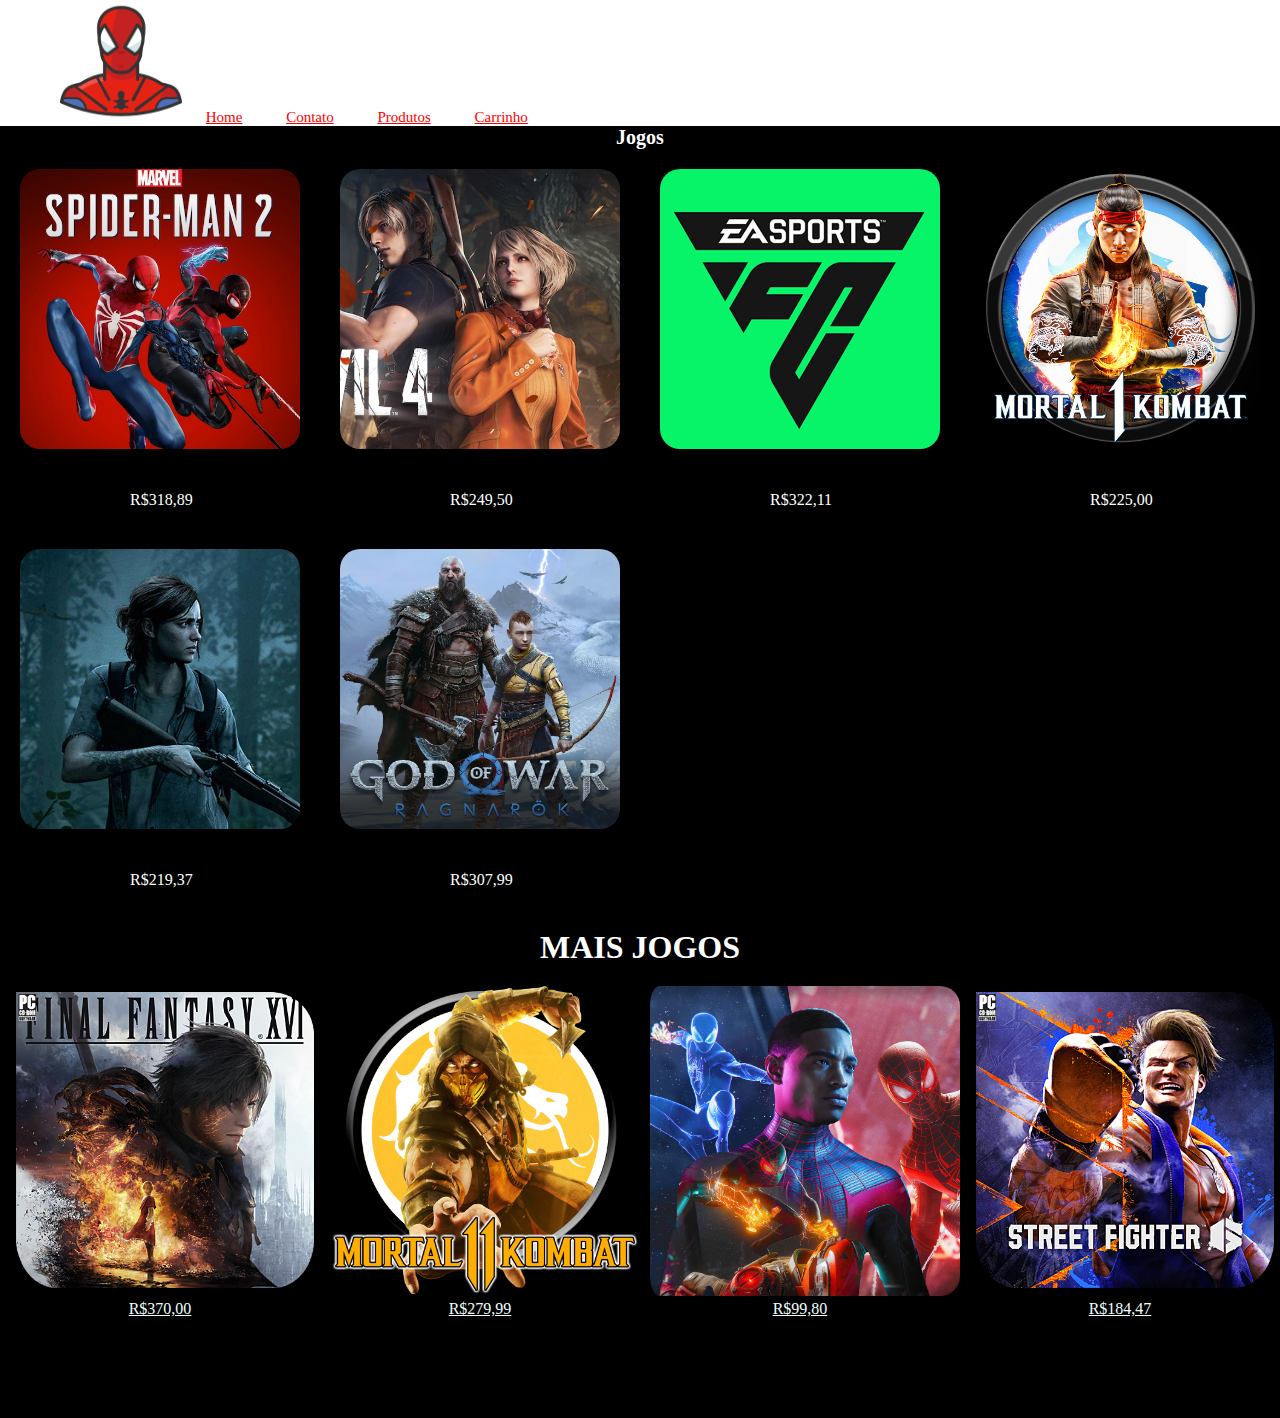
<file: Index.html>
<!DOCTYPE html>
<html lang="en">
<head>
    <meta charset="UTF-8"> 
    <meta name="viewport" content="width=device-width, initial-scale=1.0">
    <title>Loja de Jogos</title>
    <link href="estilo.css" rel="stylesheet">  
</head>

<body>
    <header class="topo">
        <nav class="navegação">
            <ul class="menu">
                <img src="spider.png">
            <li><a href="Index.html">Home</a> <li>
            <li><a href="Contato.html">Contato</a> <li>    
            <li><a href="Produtos.html">Produtos</a> <li> 
            <li><a href="Carrinho.html">Carrinho</a> <li>
            </ul>
        </nav>
    </header>
    <h1 class="titulo" >Jogos </h1>
<main class="kv">
    
    
    <div class="grade">
    
    <!--Jogos 1-->
<article class="jogos">
    <img src="homem.jpg">
    <a href="https://www.amazon.com.br/Marvels-Spider-Man-Edi%C3%A7%C3%A3o-Standard-PlayStation/dp/B0CHZ18WJW/ref=asc_df_B0CHZ18WJW/?tag=googleshopp00-20&linkCode=df0&hvadid=647511901425&hvpos=&hvnetw=g&hvrand=986166449910544978&hvpone=&hvptwo=&hvqmt=&hvdev=c&hvdvcmdl=&hvlocint=&hvlocphy=9101569&hvtargid=pla-2245919489491&psc=1&mcid=a1a9217ce72f3281814a059f55053143"><p>R$318,89</p></a>
</article>
      
        <!--jogos 2-->
        <article class="jogos">
     
        <img src="resident evil 4.jpg">
        <a href="https://store.playstation.com/pt-br/product/UP0102-PPSA07411_00-RE4GOLDEDITION00/?gad_source=1&gclid=EAIaIQobChMIlr6YtYzOhAMVimJIAB3g8Q8IEAQYAyABEgK39fD_BwE"><p>R$249,50</p></a> 
        
        </article>
      
        <!--jogos 3-->
      <article class="jogos">


        <img src="fc.png" >
        <a href="https://www.amazon.com.br/EA-Sports-FC-24-PlayStation/dp/B0CH3Q19S2/ref=asc_df_B0CH3Q19S2/?tag=googleshopp00-20&linkCode=df0&hvadid=648365780545&hvpos=&hvnetw=g&hvrand=14482020232326042546&hvpone=&hvptwo=&hvqmt=&hvdev=c&hvdvcmdl=&hvlocint=&hvlocphy=9101572&hvtargid=pla-2229921342644&mcid=f4f60763da3331e79eceac36137869b9&th=1"><p>R$322,11</p></a> 
        </article> 
           
       <!--jogos 4-->
        <article class="jogos">
        
        <img src="mortal.png" >
       <a href="https://www.amazon.com.br/Mortal-Kombat-1-PlayStation-5/dp/B0CD2RBWM6/ref=asc_df_B0CD2RBWM6/?tag=googleshopp00-20&linkCode=df0&hvadid=648356289804&hvpos=&hvnetw=g&hvrand=16369646925322079851&hvpone=&hvptwo=&hvqmt=&hvdev=c&hvdvcmdl=&hvlocint=&hvlocphy=9101572&hvtargid=pla-2199323765900&psc=1&mcid=5d9a0e54385d3168b9334c5c9bf43ef3"><p>R$225,00</p></a>
        </article> 
        
        <!--jogos 5-->
        <article class="jogos">

        <img src="TLOS.jpg" >
        <a href="https://www.amazon.com.br/Last-Us-Part-Remastered-PlayStation/dp/B0CP689L59/ref=asc_df_B0CP689L59/?tag=googleshopp00-20&linkCode=df0&hvadid=648356289804&hvpos=&hvnetw=g&hvrand=13890636459281522312&hvpone=&hvptwo=&hvqmt=&hvdev=c&hvdvcmdl=&hvlocint=&hvlocphy=9101572&hvtargid=pla-2269197669581&psc=1&mcid=d0654473971b376f8292af92b37fe4d3"><p>R$219,37</p></a>
            </article>
            
            <!--jogos 6-->
            <article class="jogos">

            <img src="god.png">
        <a href="https://www.kabum.com.br/produto/396722/jogo-god-of-war-ragnarok-edicao-standard-ps5?gad_source=1&gclid=EAIaIQobChMI8ezmn4_OhAMVpgKtBh15fAGVEAQYBCABEgLAFvD_BwE"><p>R$307,99</p></a>
                </article>
    </div>
</main>

<h1 class="kd">MAIS JOGOS</h1>

    <!--rodape-->
    <footer class="rodape">

        <!--jogos 7-->
        <article class="fi">
        <img src="fn.png">
        <a href="https://www.amazon.com.br/FINAL-FANTASY-XVI-PlayStation-5/dp/B081Q66Y9K"><p>R$370,00</p></a>
        </article>

        <!--jogos 8-->
     
         <article class="fi">
         <img src="mk11.png">
         <a href="https://store.playstation.com/pt-br/product/UP1018-PPSA01618_00-MK11ULTIMATEKOLL"><p>R$279,99</p></a>
         
        </article>

         <!--jogos 9-->

         <article class="fi">
         <img src="spm.jpg">
         <a href="https://www.playstation.com/pt-br/games/marvels-spider-man-miles-morales/"><p>R$99,80</p></a>
    </article>

        <!--jogos 10-->

        <article class="fi">
        <img src="st6.png">
        <a href="https://www.playstation.com/pt-br/games/street-fighter-6/"><p>R$184,47</p></a>
            
        </article>


    
    
    
    
    
    </footer>       
</body>
</html>
</file>
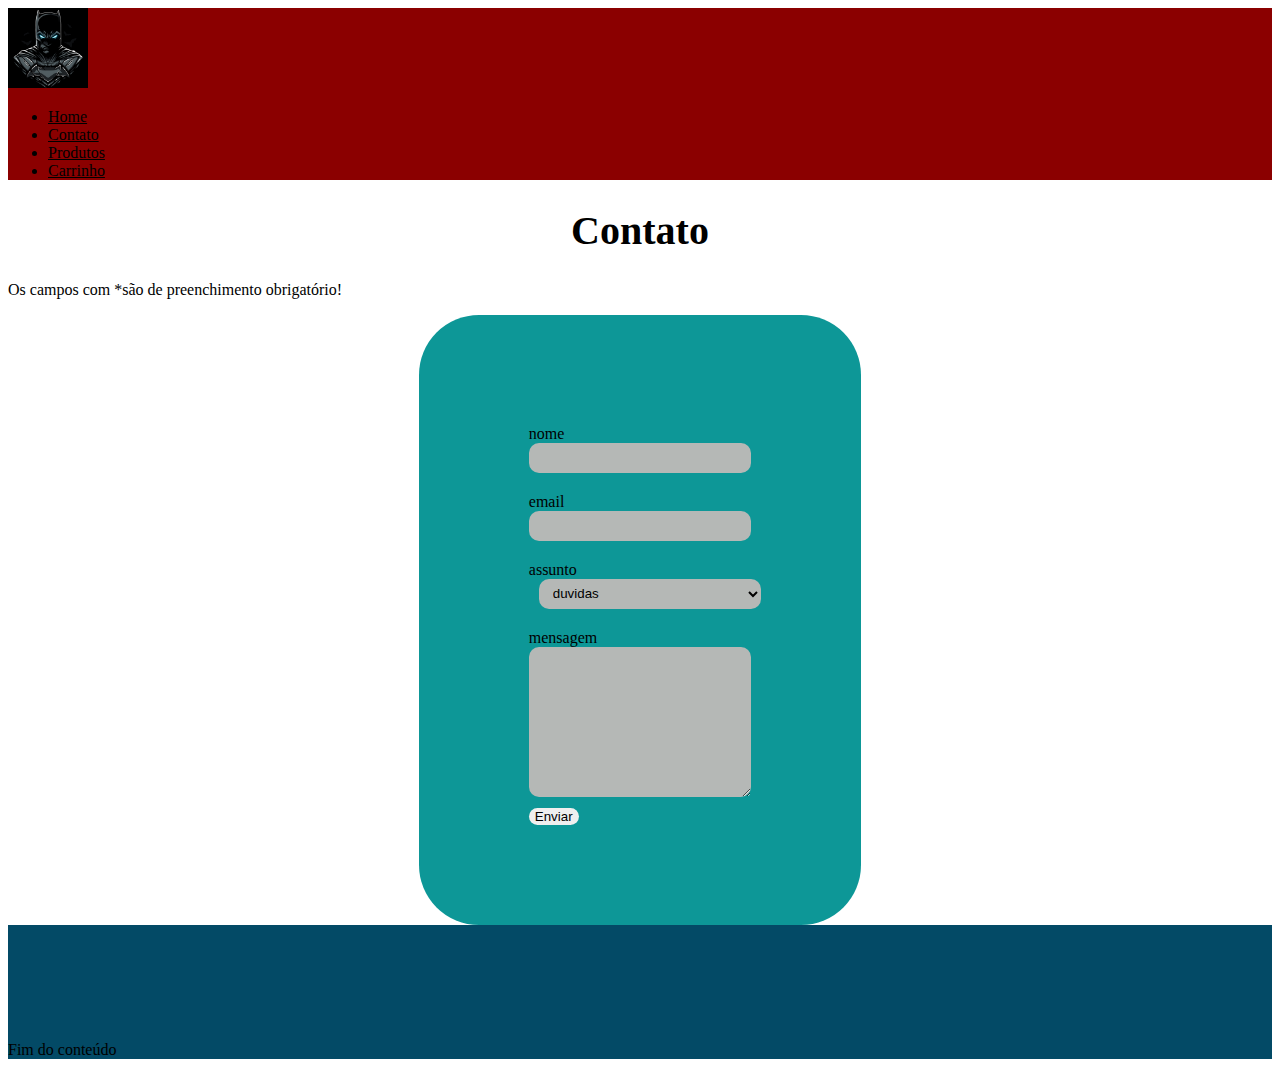
<file: contato.html>
<!DOCTYPE html>
<html lang="en">
<head>
    
    <meta charset="UTF-8">
    <meta name="viewport" content="width=device-width, initial-scale=1.0">
    <title>Document</title>
    <link href="contato.css" rel="stylesheet">
</head>
    <body>
        <header class="topo">
        <nav class="navegacao">
            <a href="contato.html"><img src="batman.png" height="80" width="80" alt="logo">
            </a><ul class="jogos"><a href="Index.html">
                </a><li><a href="Index.html">Home</a></a></li> 
                <li><a href="contato.html">Contato</a></li>
                <li><a href="Index.html">Produtos</a></li>
                <li><a href="">Carrinho</a></li>
                
            </ul>
            <nav>      
        </nav></nav></header>
        <h1 class="titulo">Contato</h1>
        <p class="texto">Os campos com *são de preenchimento obrigatório!</p>
        <!--corpo do formulario-->
    <form class="contato">
          <!--corpo do formulario-->
          <!--campo email-->
        <label class="rotulo">
            nome
            <input required="" type="text" class="campo">
            </label>  
          <!--campo email-->
             <label class="rotulo"> 
            email
        <input type="email" class="campo">
        </label>
         <!--campo assunto-->
         <label class="rotulo"> 
            assunto
            <select class="campo">
                <option>duvidas</option>
                <option>sugestões</option>
                <option>criticas</option>
            </select>
            </label>
            <!--campo mensagem-->
            <label class="rotulo">
              mensagem
              <textarea class="campo"></textarea>
            </label> 
    
          <!--botao Enviar--> 
          <button class="botao">Enviar</button> 
    </form>
    
    

    
    
    <in>
    
    
    <!--<footer>cria o rodapé-->
    <footer class="rodape">
    <p> Fim do conteúdo</p>
    
    
    
    </footer></in></body></html>
    
    
    </body>
</html>
</file>
<file: estilo.css>
*{
    margin: 0;
    box-sizing: border-box;
}


body {
    background-color: black;
    font-family: fantasy;
    color: white;
    margin-top: auto;
    margin-bottom: auto;
    margin-left: auto;
    margin-right: auto;
}
.topo {
    background-color: white;
    padding-left: 10px;
    font-size: 15px;
    padding-left: 20px;
}
.titulo {
    text-align: center;
    font-size: 20px;
}


.botao {
    background-color: white;
    color: black;

}
li{
    list-style: none;
margin-bottom: 15px;
}
li a{
    
    color:red;
   
}
.texto {
    color: white;
    text-align: justify;
}


.grade{
    
    display: grid;
    grid-template-columns: repeat(auto-fill, minmax(320px, 1fr));
  

}

.jogos img {

max-width: 100%;
border-radius: 20px;
margin-bottom: 20px;


}   

.jogos {

    padding: 20px;
}

.jogos p {

    color: rgb(255, 255, 255);
padding-left: 110px;
}

.jogos a {

text-decoration: none;
padding-left: 50px;
}


.menu li {

display: flex;
display:inline;
margin-left: 20px;

}


.menu img {

width: 10%;

}

.paragrafo {
    color: white;
    font-size: 60px;
}

.para2 {
    color: white;
    font-size: 30px;
}

 
.rodape a {
    color: azure;
}

.rodape {
display: grid;
grid-template-columns: repeat(auto-fill, minmax(320px, 1fr));
margin-bottom: 100px;
}

.rodape img {
    width: 100%;
    padding-left: 10px;
    
border-radius: 20px;
}

.kd {
margin-bottom: 20px;
margin-top: 20px;
text-align: center;

}


.fi img { 

margin: 0;

}

.rodape p {
text-align: center;
}
</file>
<file: contato.css>
* {

    box-sizing: border-box;
    color: black
}


.topo {

background-color: darkred;

}


.body {

background-color: black;
font-size: 40px;
font-family:Georgia, 'Times New Roman', Times, serif;
color: rgb(221, 235, 30);
padding-bottom: 40px;

}


.rodape {

padding-top: 100px;
background-color: rgb(3, 74, 102);

}

.botao2 {

color: azure;

}

.rotulo {

    display: block;
    padding: 10px;
}

.campo {
    display: block;
    width: 100%;
    height: 30px;
    padding-left: 10px;
    border: 1px;
    border-radius: 10px;
    border: none;
    background-color: rgb(181, 184, 182);

}

.botao {

    margin-left: 10px;
    border-radius: 10px;
    border: none;

}

.contato {

    background-color: rgb(151, 13, 13);
    padding: 30px;
    max-width: 100%;
    margin-top: auto;
    margin-bottom: auto;
    margin-left: auto;
    margin-right: auto;
    border-radius: 60px;

}


select {


    margin-left: 10px;
}

.titulo {

text-align: center;
font-size: 30px;

}

textarea.campo {

height: 150px;
font-family: 'Gill Sans', 'Gill Sans MT', Calibri, 'Trebuchet MS', sans-serif;
padding-top: 10px;

}

.rodape a:hover {

color: aqua;

}

.campo:focus {

background-color: rgb(255, 255, 255);

}

.navegação {

color: rgb(209, 212, 11);

}




@media (min-width: 768px) {

 .contato {

        background-color: rgb(13, 151, 151);
        padding: 100px;
        width: 35%;
        margin-top: auto;
        margin-bottom: auto;
        margin-left: auto;
        margin-right: auto;
    
    }

.titulo {

font-size: 40px;

}

.navegador a {
    color: rgb(209, 212, 11);
    

}



}

.botao3 {

font-size: 30px;

}

@media(min-width: 1366px) {

.navegador {
text-align: left;
font-size: 20px;


}

}

.navegador img {

width: 20%;

}
</file>
